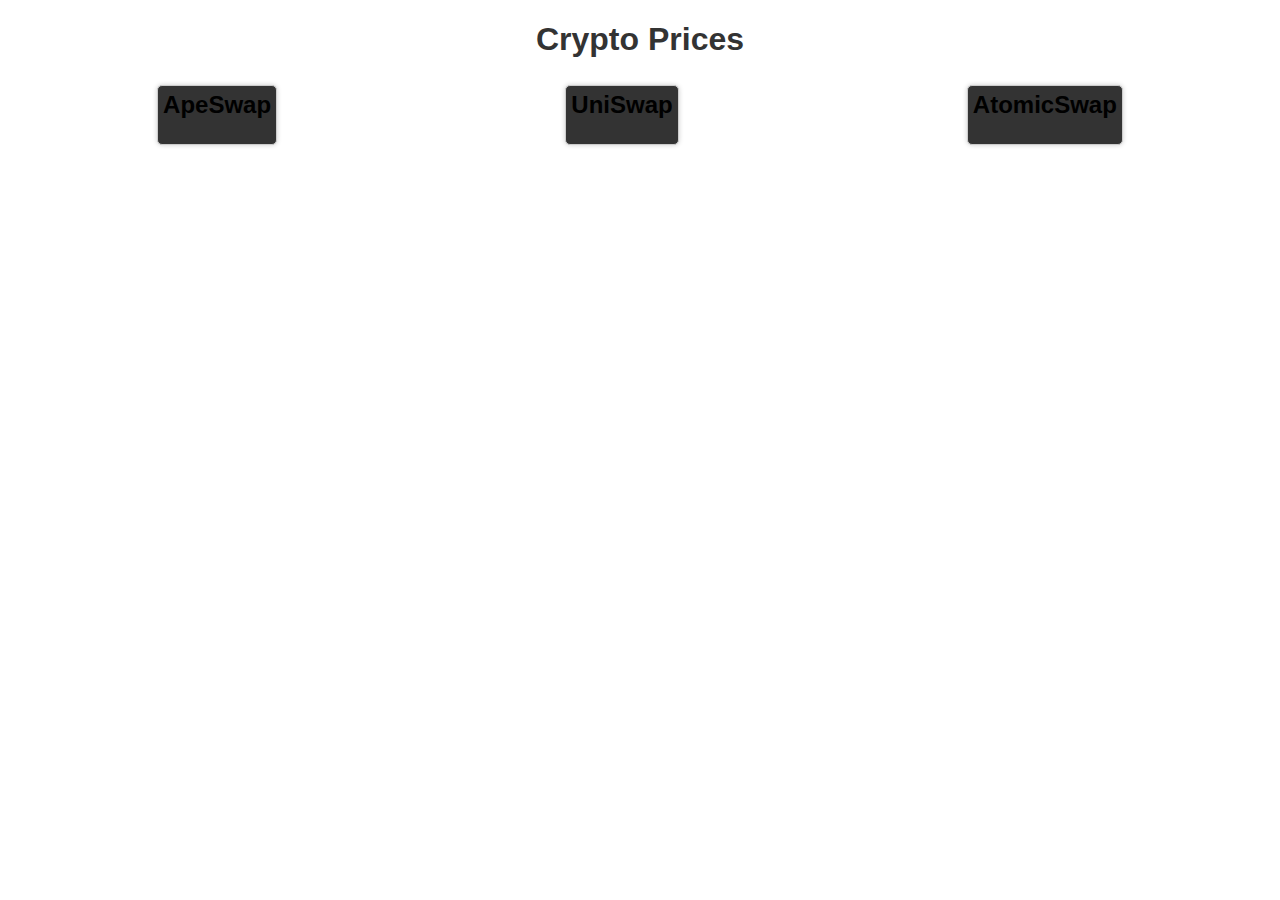
<file: Index.html>
<!DOCTYPE html>
<html lang="en">
<head>
    <meta charset="UTF-8">
    <meta name="viewport" content="width=device-width, initial-scale=1.0">
    <title>Crypto Prices</title>
    <link rel="stylesheet" href="styles.css">
</head>
<body>
    <div class="container">
        <h1>Crypto Prices</h1>
        <div class="crypto-prices">
            <div class="platform">
                <h2>ApeSwap</h2>
                <div id="apeswap-prices"></div>
            </div>
            <div class="platform">
                <h2>UniSwap</h2>
                <div id="uniswap-prices"></div>
            </div>
            <div class="platform">
                <h2>AtomicSwap</h2>
                <div id="atomicswap-prices"></div>
            </div>
        </div>
    </div>
    <script src="script.js"></script>
</body>
</html>
</file>
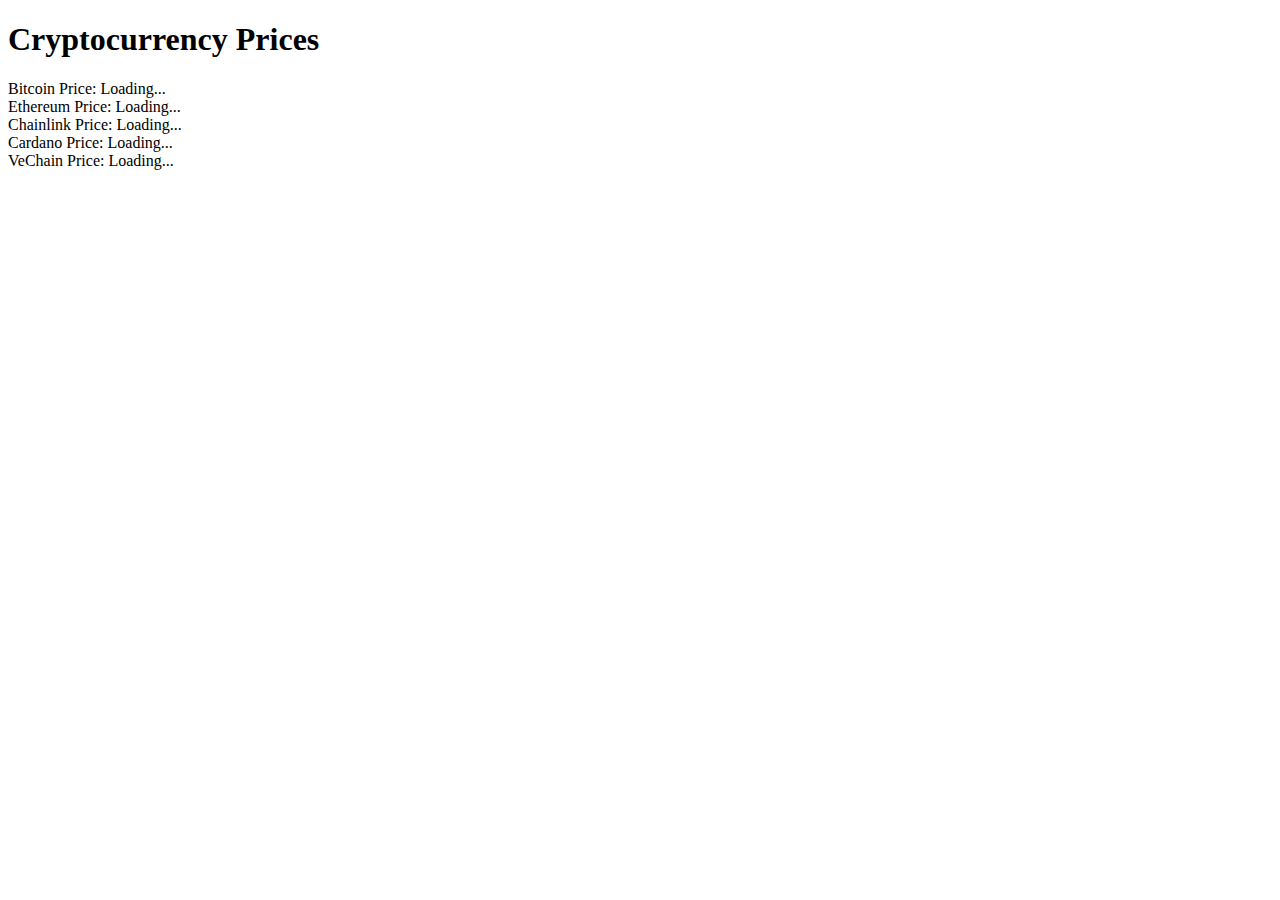
<file: index.html>
<!DOCTYPE html>
<html>
<head>
  <title>Crypto Price Tracker</title>
</head>
<body>
  <h1>Cryptocurrency Prices</h1>
  <div id="bitcoin-price">Bitcoin Price: Loading...</div>
  <div id="ethereum-price">Ethereum Price: Loading...</div>
  <div id="chainlink-price">Chainlink Price: Loading...</div>
  <div id="cardano-price">Cardano Price: Loading...</div>
  <div id="vechain-price">VeChain Price: Loading...</div>

  <script>
    // Define the API endpoints for CoinGecko
    const apiUrlBitcoin = 'https://api.coingecko.com/api/v3/simple/price?ids=bitcoin&vs_currencies=usd';
    const apiUrlEthereum = 'https://api.coingecko.com/api/v3/simple/price?ids=ethereum&vs_currencies=usd';
    const apiUrlChainlink = 'https://api.coingecko.com/api/v3/simple/price?ids=chainlink&vs_currencies=usd';
    const apiUrlCardano = 'https://api.coingecko.com/api/v3/simple/price?ids=cardano&vs_currencies=usd';
    const apiUrlVeChain = 'https://api.coingecko.com/api/v3/simple/price?ids=vechain&vs_currencies=usd';

    // Function to fetch data and update the webpage
    function fetchDataAndUpdate(url, elementId) {
      fetch(url)
        .then(response => response.json())
        .then(data => {
          // Update your webpage with this information
          document.getElementById(elementId).textContent = `${elementId}: $${data[elementId.split("-")[0]].usd}`;
        })
        .catch(error => {
         // console.error('Error fetching data:', error);
          break;
        });
    }

    // Call the function initially for each cryptocurrency
    fetchDataAndUpdate(apiUrlBitcoin, "bitcoin-price");
    fetchDataAndUpdate(apiUrlEthereum, "ethereum-price");
    fetchDataAndUpdate(apiUrlChainlink, "chainlink-price");
    fetchDataAndUpdate(apiUrlCardano, "cardano-price");
    fetchDataAndUpdate(apiUrlVeChain, "vechain-price");

    // Update the data every second for each cryptocurrency
    setInterval(() => fetchDataAndUpdate(apiUrlBitcoin, "bitcoin-price"), 1000);
    setInterval(() => fetchDataAndUpdate(apiUrlEthereum, "ethereum-price"), 1000);
    setInterval(() => fetchDataAndUpdate(apiUrlChainlink, "chainlink-price"), 1000);
    setInterval(() => fetchDataAndUpdate(apiUrlCardano, "cardano-price"), 1000);
    setInterval(() => fetchDataAndUpdate(apiUrlVeChain, "vechain-price"), 1000);
  </script>
</body>
</html>
</file>
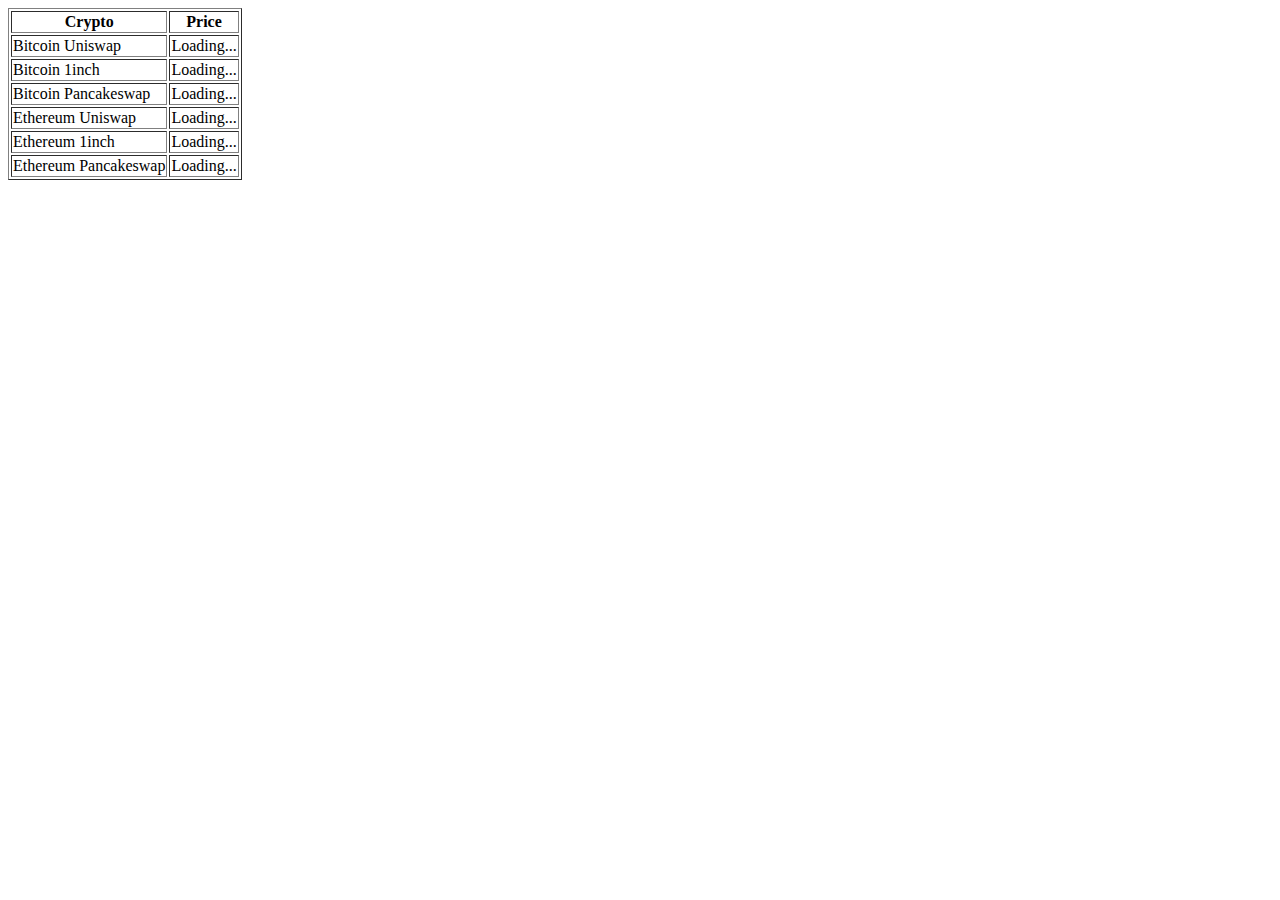
<file: index2.html>
<!DOCTYPE html>
<html lang="en">
<head>
    <meta charset="UTF-8">
    <meta name="viewport" content="width=device-width, initial-scale=1.0">
    <title>Crypto Prices</title>
</head>
<body>
    <table border="1">
        <thead>
            <tr>
                <th>Crypto</th>
                <th>Price</th>
            </tr>
        </thead>
        <tbody>
            <tr id="bitcoin-uniswap">
                <td>Bitcoin Uniswap</td>
                <td>Loading...</td>
            </tr>
            <tr id="bitcoin-1inch">
                <td>Bitcoin 1inch</td>
                <td>Loading...</td>
            </tr>
            <tr id="bitcoin-pancakeswap">
                <td>Bitcoin Pancakeswap</td>
                <td>Loading...</td>
            </tr>
            <tr id="ethereum-uniswap">
                <td>Ethereum Uniswap</td>
                <td>Loading...</td>
            </tr>
            <tr id="ethereum-1inch">
                <td>Ethereum 1inch</td>
                <td>Loading...</td>
            </tr>
            <tr id="ethereum-pancakeswap">
                <td>Ethereum Pancakeswap</td>
                <td>Loading...</td>
            </tr>
        </tbody>
    </table>

    <script>
        const socket = new WebSocket('wss://stream.coingecko.com/coins/list');
        socket.onopen = () => {
            console.log('WebSocket connection opened.');
            setInterval(() => {
                socket.send(JSON.stringify({ type: 'ping' }));
            }, 3000); // Send ping every 3 seconds
        };

        socket.onmessage = (event) => {
            const data = JSON.parse(event.data);
            // Extract real-time price information from the WebSocket data and update the table cells.
            // You'll need to modify this part to match the actual data format.
            // For simplicity, we are using placeholder values "0.00".
            document.getElementById('bitcoin-uniswap').children[1].textContent = '0.00';
            document.getElementById('bitcoin-1inch').children[1].textContent = '0.00';
            document.getElementById('bitcoin-pancakeswap').children[1].textContent = '0.00';
            document.getElementById('ethereum-uniswap').children[1].textContent = '0.00';
            document.getElementById('ethereum-1inch').children[1].textContent = '0.00';
            document.getElementById('ethereum-pancakeswap').children[1].textContent = '0.00';
        };

        socket.onclose = (event) => {
            if (event.wasClean) {
                console.log(`WebSocket connection closed cleanly, code=${event.code}, reason=${event.reason}`);
            } else {
                console.error('WebSocket connection died');
            }
        };

        socket.onerror = (error) => {
            console.error(`WebSocket error: ${error.message}`);
        };
    </script>
</body>
</html>
</file>
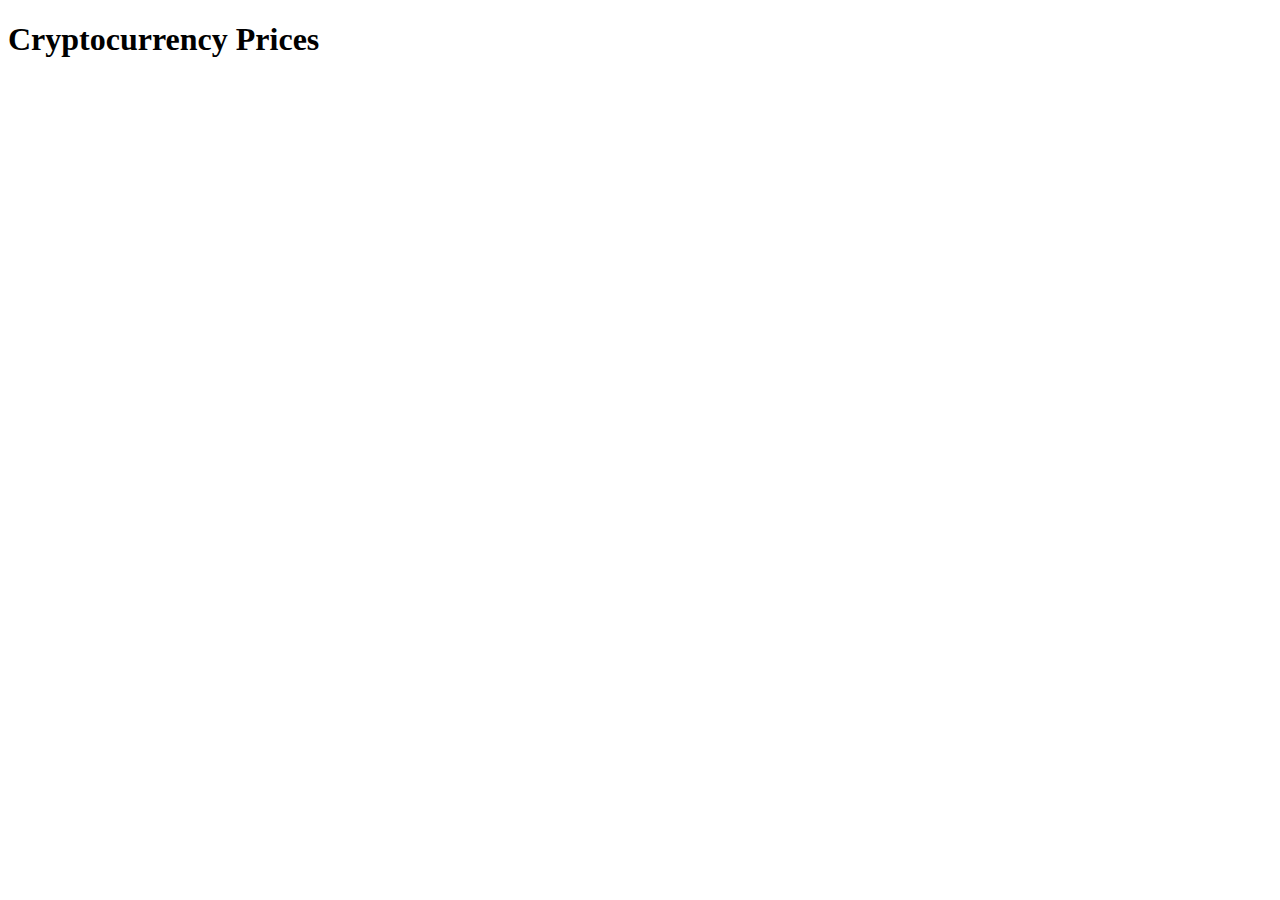
<file: index3.html>
<!DOCTYPE html>
<html>
<head>
  <title>Crypto Price Tracker</title>
</head>
<body>
  <h1>Cryptocurrency Prices</h1>
  <div id="bitcoin-change"></div>
  <div id="ethereum-change"></div>
  <div id="chainlink-change"></div>
  <div id="cardano-change"></div>
  <div id="vechain-change"></div>

  <script>
    // Include TronWeb
    const TronWeb = https://unpkg.com/tronweb@2.6.6/dist/TronWeb.js;
    const HttpProvider = TronWeb.providers.HttpProvider;

    const tronWeb = new TronWeb({
      fullHost: 'https://api.trongrid.io', // Replace with your chosen Tron node
    });

    // Define the API endpoint for CoinGecko
    const apiUrl = 'https://api.coingecko.com/api/v3/simple/price';

    // Define the parameters for the request
    const params = {
      ids: 'bitcoin,ethereum,chainlink,cardano,vechain', // Cryptocurrency IDs
      vs_currencies: 'usdc', // Specify USDC as the desired currency
    };

    // Variables to store the previous prices
    let previousPrices = {};

    // Function to calculate and display potential profit or loss
    function calculateProfitOrLoss(data) {
      for (const id in data) {
        if (previousPrices[id]) {
          const currentPrice = data[id].usdc;
          const previousPrice = previousPrices[id].usdc;
          const change = currentPrice - previousPrice;
          const profitOrLoss = change >= 0 ? 'Profit' : 'Loss';

          // Update your webpage with this information
          document.getElementById(`${id}-change`).textContent = `${profitOrLoss}: $${change.toFixed(2)}`;
        }
      }
      previousPrices = data;
    }

    // Function to fetch data and update the webpage every second
    function fetchDataAndUpdate() {
      fetch(url)
        .then(response => response.json())
        .then(data => {
          calculateProfitOrLoss(data);
        })
        .catch(error => {
          console.error('Error fetching data:', error);
        });
    }

    // Call the function initially
    fetchDataAndUpdate();

    // Update the data every second
    setInterval(fetchDataAndUpdate, 1000);
  </script>
</body>
</html>
</file>
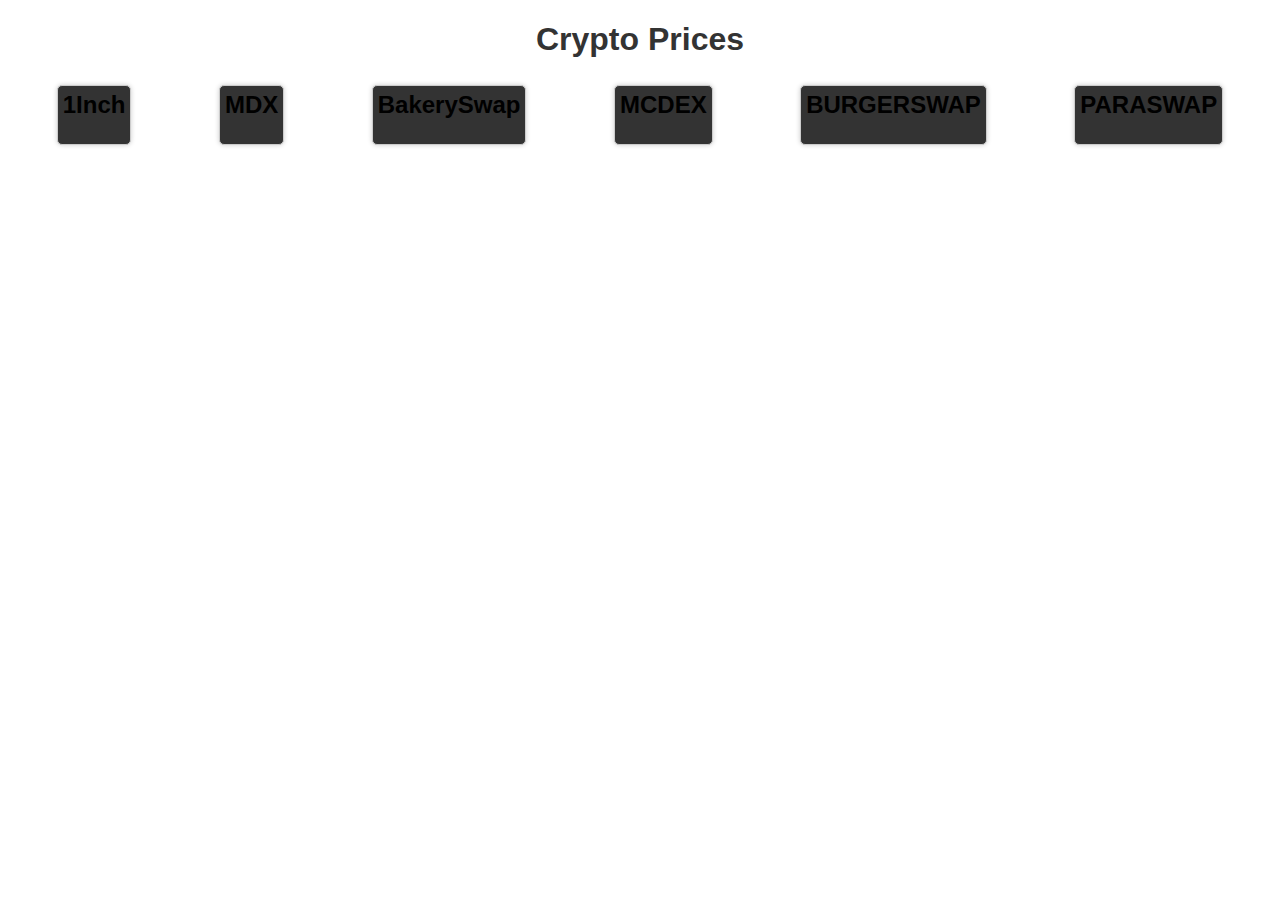
<file: indexoriginal.html>
<!DOCTYPE html>
<html lang="en">
<head>
    <meta charset="UTF-8">
    <meta name="viewport" content="width=device-width, initial-scale=1.0">
    <title>Crypto Prices</title>
    <link rel="stylesheet" href="styles.css">
</head>
<body>
    <div class="container">
        <h1>Crypto Prices</h1>

        <div class="crypto-prices">



            <div class="platform">
                <h2>1Inch</h2>
                <div id="1inch"></div>
            </div>



            <div class="platform">
                <h2>MDX</h2>
                <div id="mdx"></div>
            </div>



            <div class="platform">
                <h2>BakerySwap</h2>
                <div id="bakeryswap"></div>
            </div>



            <div class="platform">
                <h2>MCDEX</h2>
                <div id="mcdex"></div>
            </div>



            <div class="platform">
                <h2>BURGERSWAP</h2>
                <div id="burgerswap"></div>
            </div>



            <div class="platform">
                <h2>PARASWAP</h2>
                <div id="paraswap"></div>
            </div>


        </div>
    </div>



    <script src="script.js"></script>
</body>
</html>
</file>
<file: styles.css>
body {
    font-family: Arial, sans-serif;
}

.container {
    text-align: center;
    margin: 5px;
}

.crypto-prices {
    display: flex;
    justify-content: space-around;
}

.platform {
    margin: 5px;
    padding:5px;
    border: 1px solid #ccc;
    border-radius: 5px;
    background-color: #333333;
    box-shadow: 0 0 5px rgba(0, 0, 0, 0.2);
}

h1 {
    color: #333;
}

h2 {
    margin-top: 0;
}
</file>
